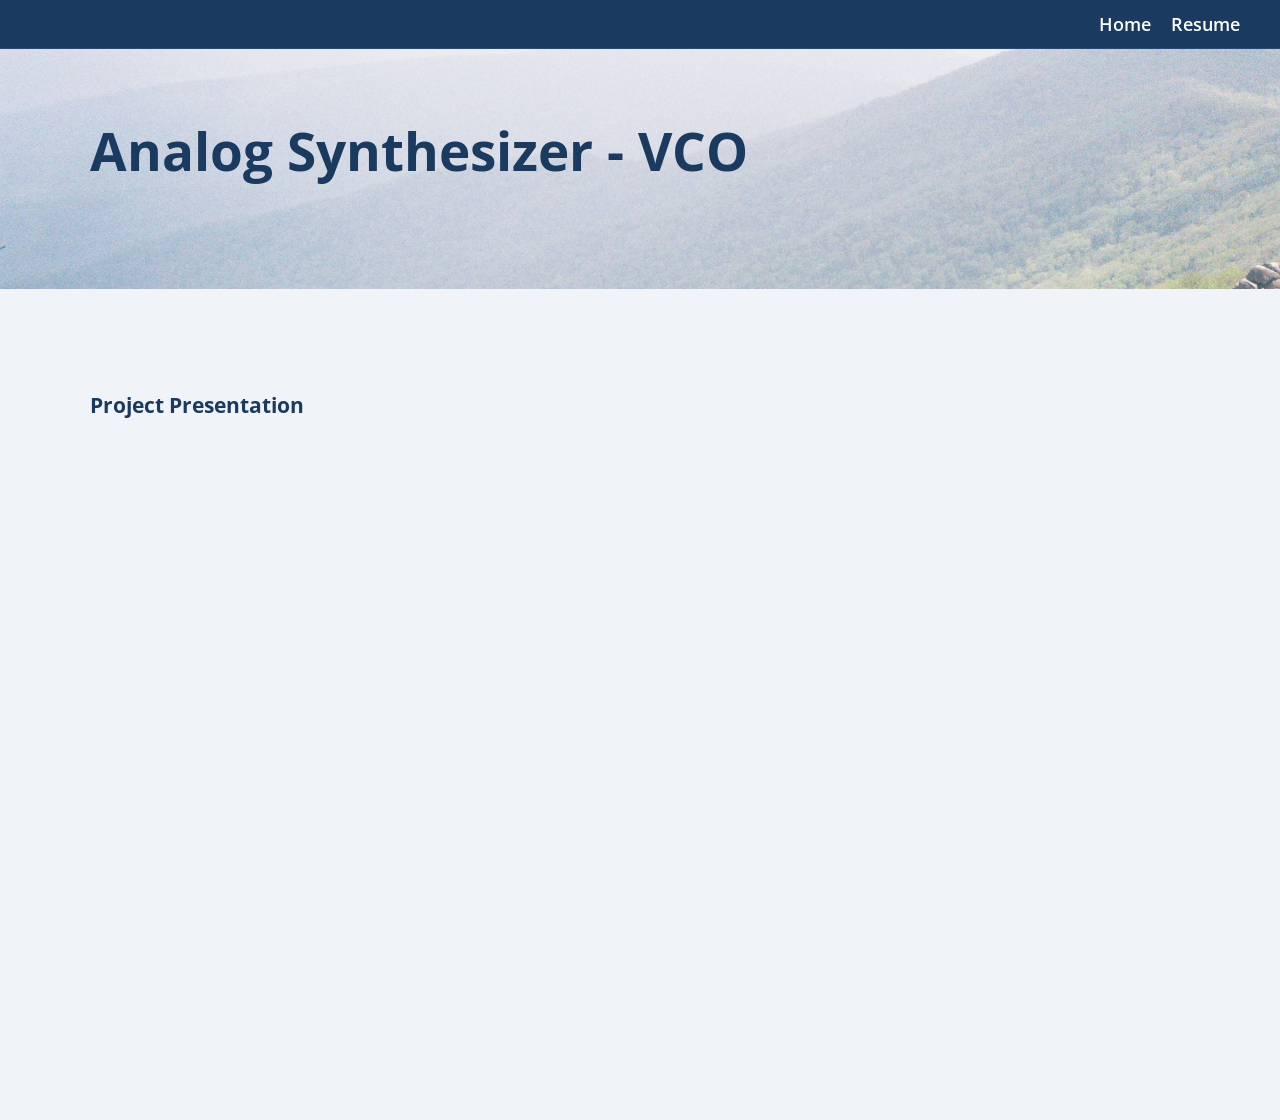
<file: project4.html>
<!DOCTYPE html>
<html lang="en">
<head>
    <meta charset="UTF-8">
    <meta name="viewport" content="width=device-width, initial-scale=1.0">
    <title>Analog Synthesizer - Colin DeChambeau</title>
    <link href="https://fonts.googleapis.com/css2?family=Open+Sans:wght@400;700&display=swap" rel="stylesheet">
    <link rel="stylesheet" href="style.css">
    <style>
        .project-page-section {
            background-color: #f0f4f8;
        }
        .project-page-section h2 {
            color: #1a3a5f;
            margin-top: 40px;
            text-align: left;
        }
        .project-page-section h2:first-child {
            margin-top: 0;
        }
        .project-page-section h3 {
            color: #1a3a5f;
            margin-top: 40px;
        }
        .project-page-section p,
        .project-page-section li {
            color: #2c3e50;
        }
        .video-row {
            display: flex;
            gap: 20px;
            margin-top: 30px;
        }
        .half-video {
            width: calc(50% - 10px);
            border-radius: 8px;
        }
        .project-pdf {
            width: 100%;
            height: 600px;
            border: none;
            border-radius: 8px;
            margin-top: 10px;
        }
    </style>
</head>
<body>

<nav>
    <div class="nav-container nav-flex">
        <div class="nav-right">
            <a href="index.html" class="nav-link">Home</a>
            <a href="Colin DeChambeau, Electrical Engineering.pdf" target="_blank" class="nav-link">Resume</a>
        </div>
    </div>
</nav>

<header>
    <div class="container">
        <div class="header-text">
            <h1>Analog Synthesizer - VCO</h1>
        </div>
    </div>
</header>

<section class="project-page-section">
    <div class="container">

        <h3>Project Presentation</h3>
        <iframe src="MS1 presentation slides.pdf" class="project-pdf"></iframe>

      

    </div>
</section>

</body>
</html>
</file>
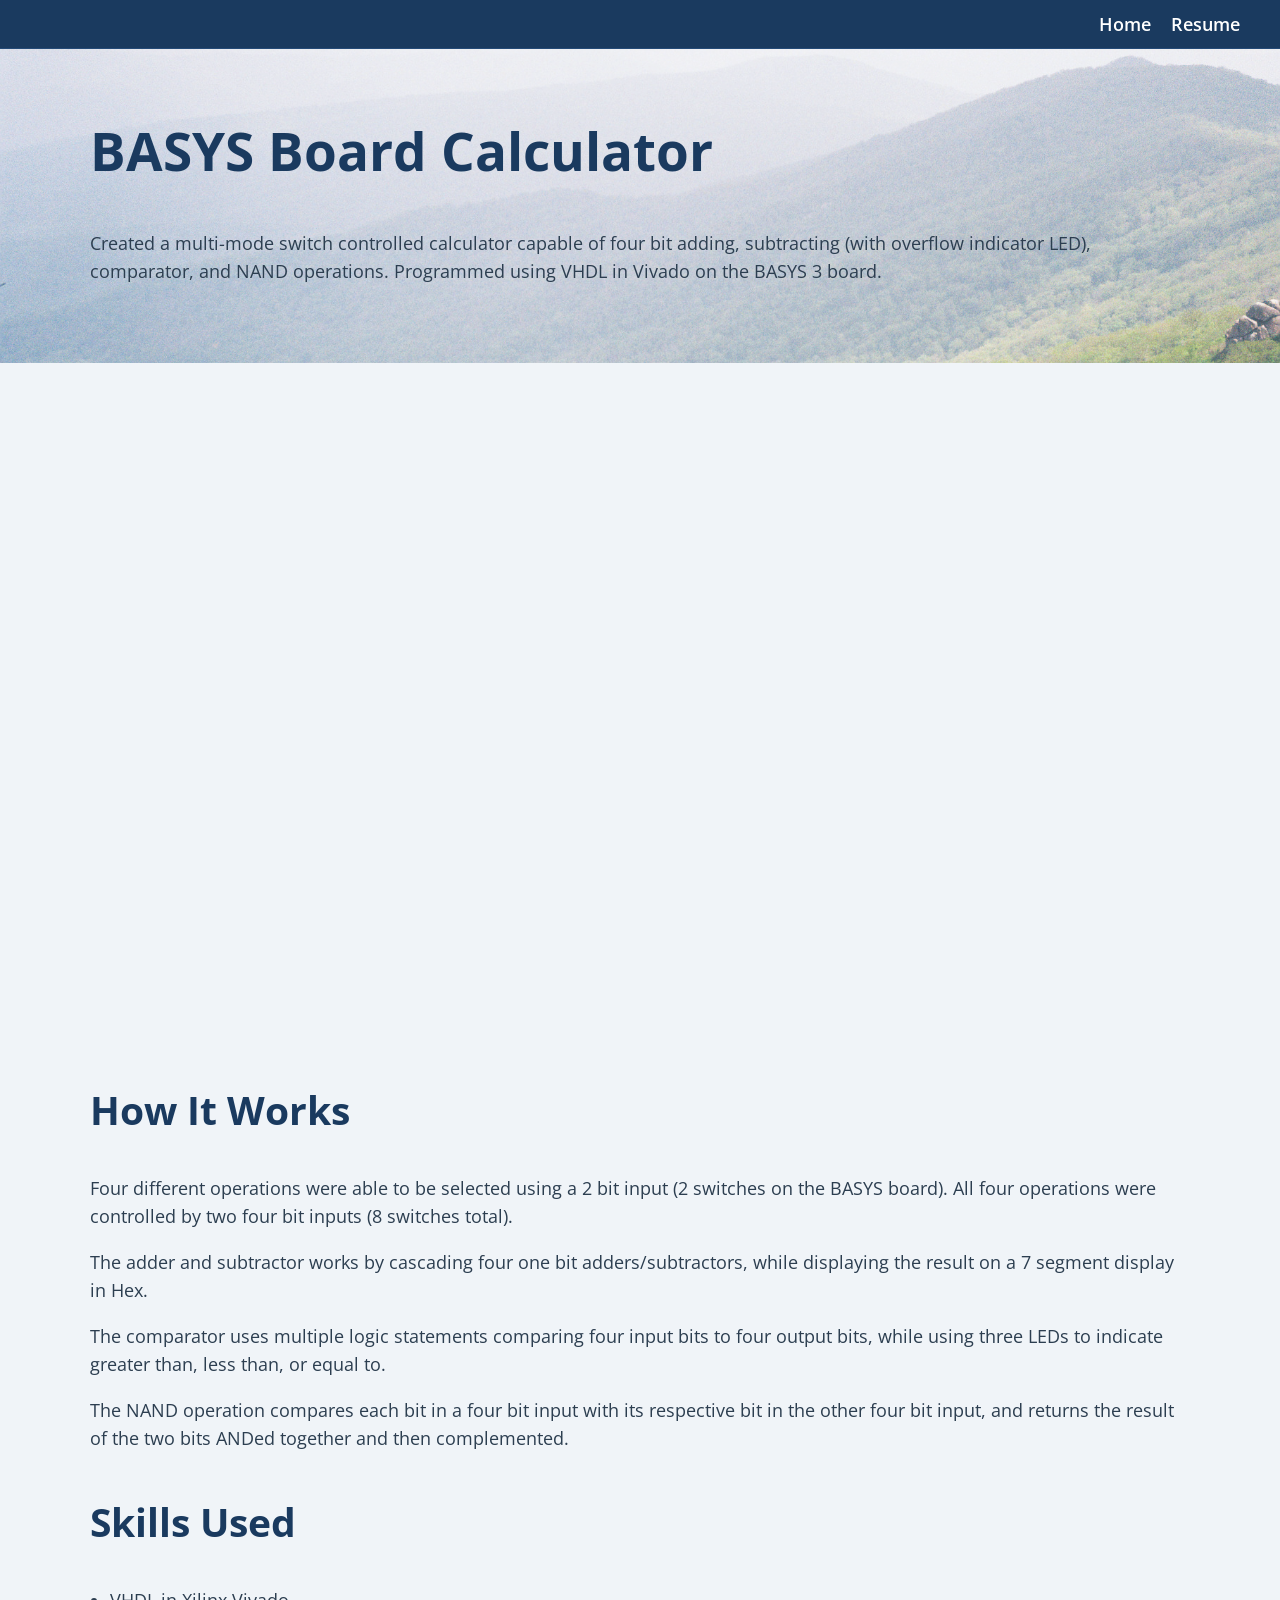
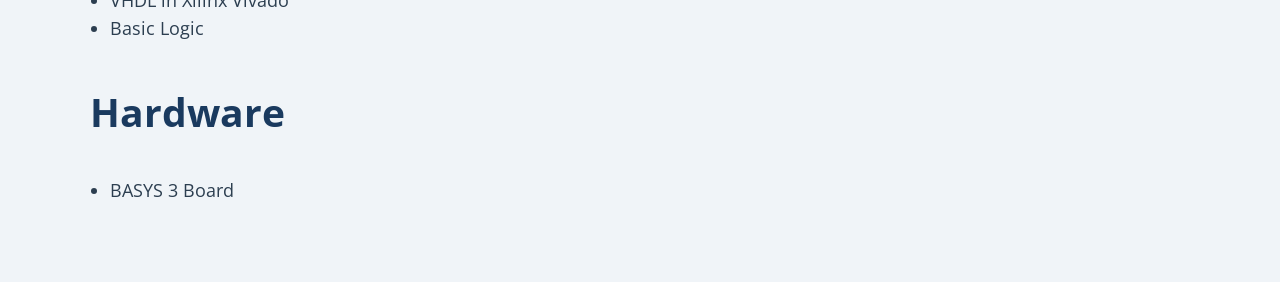
<file: project6.html>
<!DOCTYPE html>
<html lang="en">
<head>
    <meta charset="UTF-8">
    <meta name="viewport" content="width=device-width, initial-scale=1.0">
    <title>BASYS Board Calculator - Colin DeChambeau</title>
    <link href="https://fonts.googleapis.com/css2?family=Open+Sans:wght@400;700&display=swap" rel="stylesheet">
    <link rel="stylesheet" href="style.css">
    <style>
        .project-page-section {
            background-color: #f0f4f8;
        }
        .project-page-section h2 {
            color: #1a3a5f;
            margin-top: 40px;
            text-align: left;
        }
        .project-page-section h2:first-child {
            margin-top: 0;
        }
        .project-page-section p,
        .project-page-section li {
            color: #2c3e50;
        }
        .project-page-section ul {
            padding-left: 20px;
        }
        .full-img {
            width: 100%;
            border-radius: 6px;
            margin-top: 30px;
        }
        .image-row {
            display: flex;
            gap: 20px;
            margin-top: 20px;
        }
        .half-img {
            width: calc(50% - 10px);
            border-radius: 6px;
            object-fit: cover;
        }
         .project-pdf {
            width: 100%;
            height: 600px;
            border: none;
            border-radius: 8px;
            margin-top: 10px;
        }
    </style>
</head>
<body>

<nav>
    <div class="nav-container nav-flex">
        <div class="nav-right">
            <a href="index.html" class="nav-link">Home</a>
            <a href="Colin DeChambeau, Electrical Engineering.pdf" target="_blank" class="nav-link">Resume</a>
        </div>
    </div>
</nav>

<header>
    <div class="container">
        <div class="header-text">
            <h1>BASYS Board Calculator</h1>
            <p>Created a multi-mode switch controlled calculator capable of four bit adding, subtracting (with overflow indicator LED), comparator, and NAND operations. Programmed using VHDL in Vivado on the BASYS 3 board.</p>
        </div>
    </div>
</header>

<section class="project-page-section">
    <div class="container">
        <iframe src="basys3_pres.pdf" class="project-pdf"></iframe>

        

        <h2>How It Works</h2>
        <p>Four different operations were able to be selected using a 2 bit input (2 switches on the BASYS board). All four operations were controlled by two four bit inputs (8 switches total).</p>
        <p>The adder and subtractor works by cascading four one bit adders/subtractors, while displaying the result on a 7 segment display in Hex.</p>
        <p>The comparator uses multiple logic statements comparing four input bits to four output bits, while using three LEDs to indicate greater than, less than, or equal to.</p>
        <p>The NAND operation compares each bit in a four bit input with its respective bit in the other four bit input, and returns the result of the two bits ANDed together and then complemented.</p>

        <h2>Skills Used</h2>
        <ul>
            <li>VHDL in Xilinx Vivado</li>
            <li>Basic Logic</li>
        </ul>

        <h2>Hardware</h2>
        <ul>
            <li>BASYS 3 Board</li>
        </ul>

    </div>
</section>

</body>
</html>
</file>
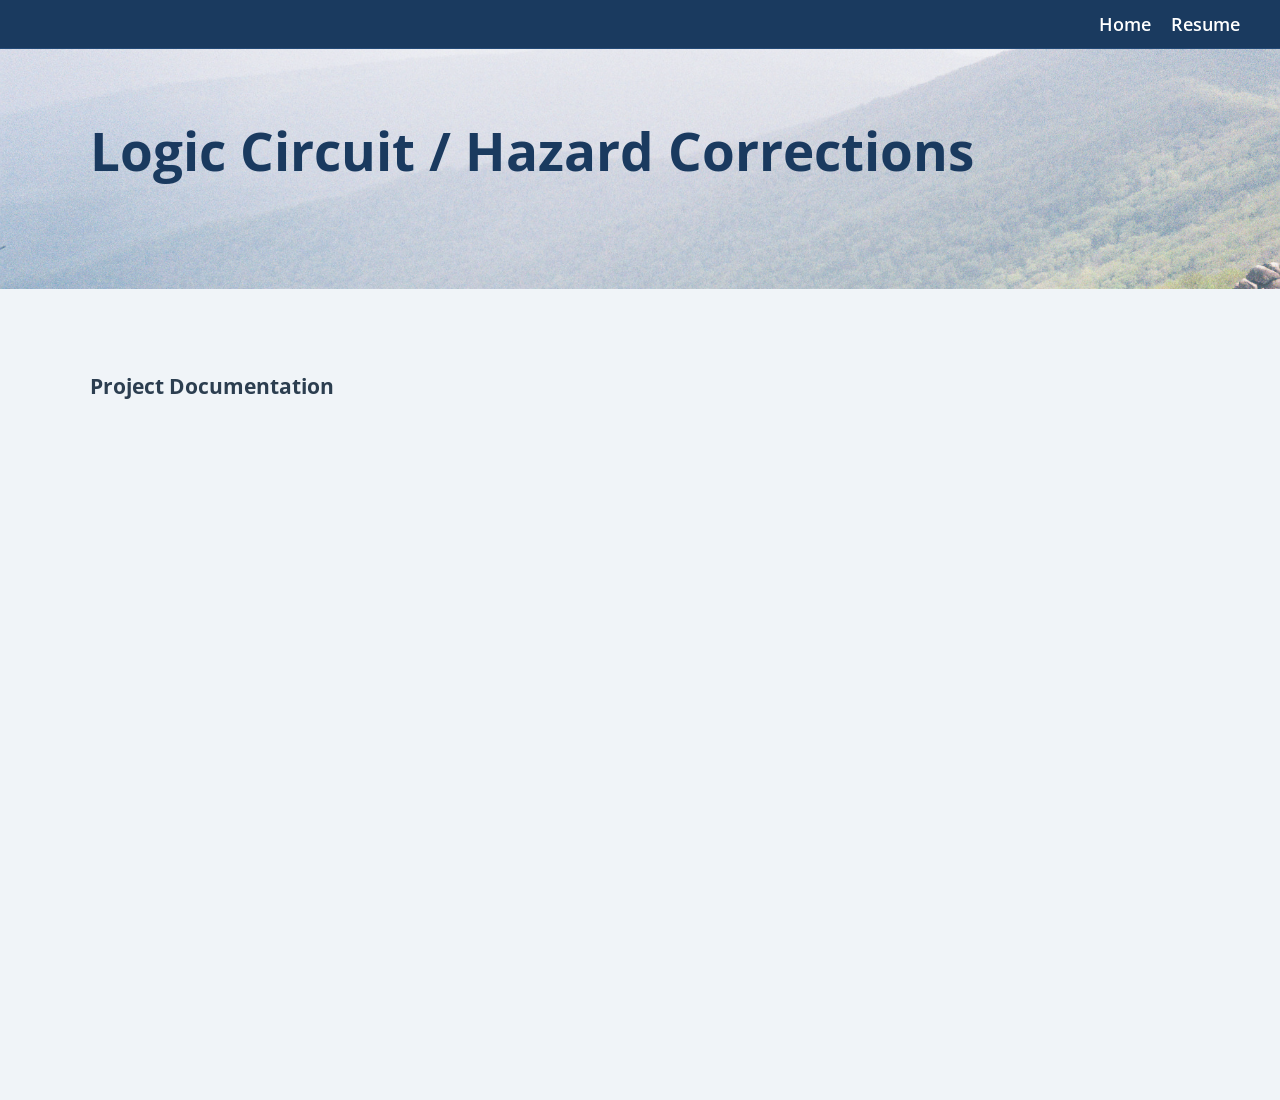
<file: project7.html>
<!DOCTYPE html>
<html lang="en">
<head>
    <meta charset="UTF-8">
    <meta name="viewport" content="width=device-width, initial-scale=1.0">
    <title>Hazard, Logic Circuit - Colin DeChambeau</title>
    <link href="https://fonts.googleapis.com/css2?family=Open+Sans:wght@400;700&display=swap" rel="stylesheet">
    <link rel="stylesheet" href="style.css">
    <style>
        .project-page-section {
            background-color: #f0f4f8;
        }
        .project-page-section h2 {
            color: #1a3a5f;
            margin-top: 40px;
            text-align: left;
        }
        .project-page-section h2:first-child {
            margin-top: 0;
        }
        .project-page-section p,
        .project-page-section li {
            color: #2c3e50;
        }
        .project-page-section ul {
            padding-left: 20px;
        }
        .full-img {
            width: 100%;
            border-radius: 6px;
            margin-top: 30px;
        }
        .image-row {
            display: flex;
            gap: 20px;
            margin-top: 20px;
        }
        .half-img {
            width: calc(50% - 10px);
            border-radius: 6px;
            object-fit: cover;
        }
         .project-pdf {
            width: 100%;
            height: 600px;
            border: none;
            border-radius: 8px;
            margin-top: 10px;
        }
    </style>
</head>
<body>

<nav>
    <div class="nav-container nav-flex">
        <div class="nav-right">
            <a href="index.html" class="nav-link">Home</a>
            <a href="Colin DeChambeau, Electrical Engineering.pdf" target="_blank" class="nav-link">Resume</a>
        </div>
    </div>
</nav>

<header>
    <div class="container">
        <div class="header-text">
            <h1>Logic Circuit / Hazard Corrections</h1>
            
    </div>
</header>

<section class="project-page-section">
    <div class="container">
        <h3>Project Documentation</h3>
        <iframe src="OmegaBWriteUp (1).pdf" class="project-pdf"></iframe>

        

     
    </div>
</section>

</body>
</html>
</file>
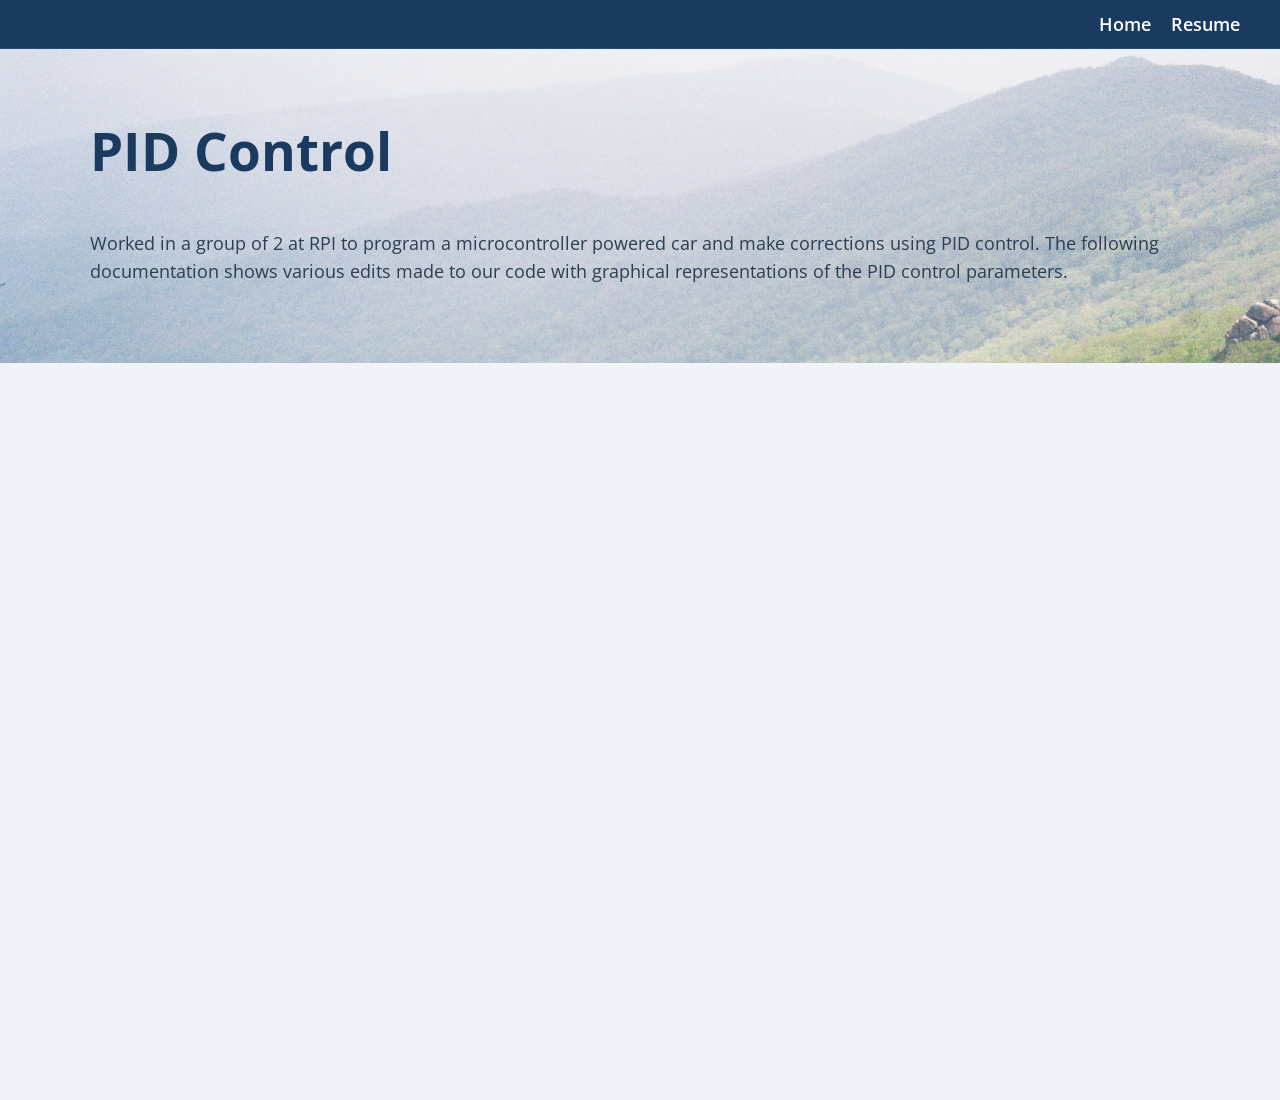
<file: project8.html>
<!DOCTYPE html>
<html lang="en">
<head>
    <meta charset="UTF-8">
    <meta name="viewport" content="width=device-width, initial-scale=1.0">
    <title>PID Control - Colin DeChambeau</title>
    <link href="https://fonts.googleapis.com/css2?family=Open+Sans:wght@400;700&display=swap" rel="stylesheet">
    <link rel="stylesheet" href="style.css">
    <style>
        .project-page-section {
            background-color: #f0f4f8;
        }
        .project-page-section h2 {
            color: #1a3a5f;
            margin-top: 40px;
            text-align: left;
        }
        .project-page-section h2:first-child {
            margin-top: 0;
        }
        .project-page-section p,
        .project-page-section li {
            color: #2c3e50;
        }
        .project-page-section ul {
            padding-left: 20px;
        }
        .full-img {
            width: 100%;
            border-radius: 6px;
            margin-top: 30px;
        }
        .image-row {
            display: flex;
            gap: 20px;
            margin-top: 20px;
        }
        .half-img {
            width: calc(50% - 10px);
            border-radius: 6px;
            object-fit: cover;
        }
         .project-pdf {
            width: 100%;
            height: 600px;
            border: none;
            border-radius: 8px;
            margin-top: 10px;
        }
    </style>
</head>
<body>

<nav>
    <div class="nav-container nav-flex">
        <div class="nav-right">
            <a href="index.html" class="nav-link">Home</a>
            <a href="Colin DeChambeau, Electrical Engineering.pdf" target="_blank" class="nav-link">Resume</a>
        </div>
    </div>
</nav>

<header>
    <div class="container">
        <div class="header-text">
            <h1>PID Control</h1>
            <p>Worked in a group of 2 at RPI to program a microcontroller powered car and make corrections using PID control. The following documentation shows various edits made to our code with graphical representations of the PID control parameters.</p>
        </div>
    </div>
</header>

<section class="project-page-section">
    <div class="container">
        <iframe src="ENGR_-_LAB_5_-_FINAL_DESCRIPTION.pdf" class="project-pdf"></iframe>


    </div>
</section>

</body>
</html>
</file>
<file: style.css>
@import url('https://fonts.googleapis.com/css2?family=Open+Sans:wght@400;600&display=swap');

html{
    font-size: 110%;
}
body {
    font-family: 'Open Sans', sans-serif; 
    line-height: 1.6;
    margin: 0;
    padding: 0;
    color: #2c3e50;
    background-color: #f0f4f8;
    overflow-x: hidden;
}

.container {
    max-width: 1100px;
    margin: 0 auto;
    padding: 60px 20px;
}

/* ── Header ── */
header {
    background-image: url('header-bg.jpg');
    background-size: cover;
    background-position: center;
    background-repeat: no-repeat;
    position: relative;
}

header::before {
    content: '';
    position: absolute;
    inset: 0;
    background: rgba(231, 241, 254, 0.20);
}

header .container {
    position: relative;
    z-index: 1;
}

header h1 {
    color: #1a3a5f;
}

.header-flex {
    display: flex;
    align-items: center;
    gap: 40px;
}

.profile-pic-wrapper {
    flex-shrink: 0;
    position: relative;
    width: 260px;
    height: 260px;
}

.profile-pic {
    width: 260px;
    height: 260px;
    border-radius: 50%;
    object-fit: cover;
    border: 4px solid #1a3a5f;
    display: block;
}

.profile-pic-placeholder {
    display: none;
    width: 140px;
    height: 140px;
    border-radius: 50%;
    background-color: #1a3a5f;
    color: #ffffff;
    font-size: 2rem;
    font-weight: 700;
    align-items: center;
    justify-content: center;
    border: 4px solid #244a77;
}

.header-text {
    flex: 1;
}

.header-text h1 {
    margin-top: 0;
}

/* ── Experience ── */
#experience {
    background-color: #1a3a5f; 
    color: #d1e3f8;
}

#experience h2 {
    margin-top: 0;
    color: #ffffff;
}

.experience_grid {
    display: grid;
    grid-template-columns: 1fr 1fr 1fr; 
    gap: 20px; 
    margin-top: 20px;
}

.exp-box {
    border: 1px solid #244a77; 
    background-color: #244a77;
    padding: 20px; 
    border-radius: 4px; 
}

.exp-box h3 {
    margin-top: 0;
    color: #ffffff;
    border-bottom: 1px solid #3a5f8a;
    padding-bottom: 10px;
}

/* ── Projects ── */
#projects {
    background-color: #e7f1fe; 
}

#projects h2 {
    color: #1a3a5f;
}

.project_grid {
    display: flex;
    flex-wrap: wrap;
    justify-content: center;
    gap: 20px;
    margin-top: 20px;
}
.project-card {
    width: 500px;
    position: relative;
    display: block;
    border-radius: 6px;
    overflow: hidden;
    border: 1px solid #bfdbfe;
    aspect-ratio: 16 / 9;
    background-color: #244a77;
    text-decoration: none;
    cursor: pointer;
}

/* img and video share the same styles and hover dim */
.project-card img,
.project-card .project-video {
    object-position: center 75%;
    width: 100%;
    height: 100%;
    object-fit: cover;
    display: block;
    transition: filter 0.3s ease;
}

.project-card:hover img,
.project-card:hover .project-video {
    filter: brightness(0.4);
}

.project-img-placeholder {
    display: none;
    width: 100%;
    height: 100%;
    background-color: #244a77;
    align-items: center;
    justify-content: center;
    color: #d1e3f8;
    font-size: 1.1rem;
    font-weight: 600;
}

.project-overlay {
    position: absolute;
    inset: 0;
    display: flex;
    flex-direction: column;
    align-items: center;
    justify-content: center;
    text-align: center;
    padding: 20px;
    color: #ffffff;
    opacity: 0;
    transition: opacity 0.3s ease;
    pointer-events: none;
}

.project-card:hover .project-overlay {
    opacity: 1;
}

.project-overlay h3 {
    margin: 0 0 8px 0;
    font-size: 1.1rem;
    color: #ffffff;
}

.project-overlay p {
    margin: 0;
    font-size: 0.85rem;
    color: #d1e3f8;
    line-height: 1.4;
}

/* ── Nav ── */
nav {
    background-color: #1a3a5f;
    border-bottom: 1px solid #244a77;
    position: sticky;
    top: 0;
    z-index: 1000;
}

.nav-flex {
    display: flex;
    justify-content: flex-end;
    align-items: center;
    padding: 10px 20px !important;
}

.nav-right {
    display: flex;
    align-items: center;
    gap: 30px;
}

.nav-link {
    color: white;
    text-decoration: none;
    font-weight: 600;
}

.dropdown {
    position: relative;
    display: inline-block;
}

#dropdown-toggle {
    display: none;
}

.dropbtn {
    color: white;
    font-weight: 600;
    cursor: pointer;
    padding: 10px;
}

.dropdown-content {
    display: none;
    position: absolute;
    right: 0;
    top: 100%;
    background-color: #ffffff;
    min-width: 160px;
    box-shadow: 0px 8px 16px rgba(0,0,0,0.2);
    border-radius: 4px;
    margin-top: 5px;
}

.dropdown-content a {
    color: #1a3a5f;
    padding: 12px 16px;
    text-decoration: none;
    display: block;
}

.dropdown-content a:hover {
    background-color: #f0f4f8;
}

#dropdown-toggle:checked ~ .dropdown-content {
    display: block;
}

.nav-link:hover, #dropdown-toggle:checked ~ .dropbtn {
    color: #d1e3f8;
}

.nav-container {
    width: 100%;
    max-width: 100%;
    margin: 0 auto;
    padding: 10px 0;
    box-sizing: border-box;
}

.nav-right {
    display: flex;
    align-items: center;
    gap: 20px;
    margin-right: 20px;
}

/* ── Contact Section ── */
#contact {
    background-image: url('contact-bg.jpg');
    background-size: cover;
    background-position: center;
    background-repeat: no-repeat;
    position: relative;
    color: #ffffff;
}

#contact::before {
    content: '';
    position: absolute;
    inset: 0;
    background: rgba(26, 58, 95, 0.40);
}

#contact .container {
    position: relative;
    z-index: 1;
}

#contact h2 {
    color: #ffffff;
    margin-top: 0;
}

.contact-grid {
    display: flex;
    flex-wrap: wrap;
    justify-content: center;
    gap: 40px;
    margin-top: 20px;
}

.contact-item {
    display: flex;
    flex-direction: column;
    gap: 4px;
}

.contact-item span {
    font-size: 0.8rem;
    color: #a0c4e8;
    font-weight: 600;
    text-transform: uppercase;
    letter-spacing: 0.05em;
}

.contact-item a,
.contact-item p {
    color: #d1e3f8;
    text-decoration: none;
    margin: 0;
    font-size: 0.95rem;
}

.contact-item a:hover {
    color: #ffffff;
    text-decoration: underline;
}

h2 {
    text-align: center;
}

h1 {
    font-size: 3rem;
}

h2 {
    font-size: 2.2rem;
}
</file>
